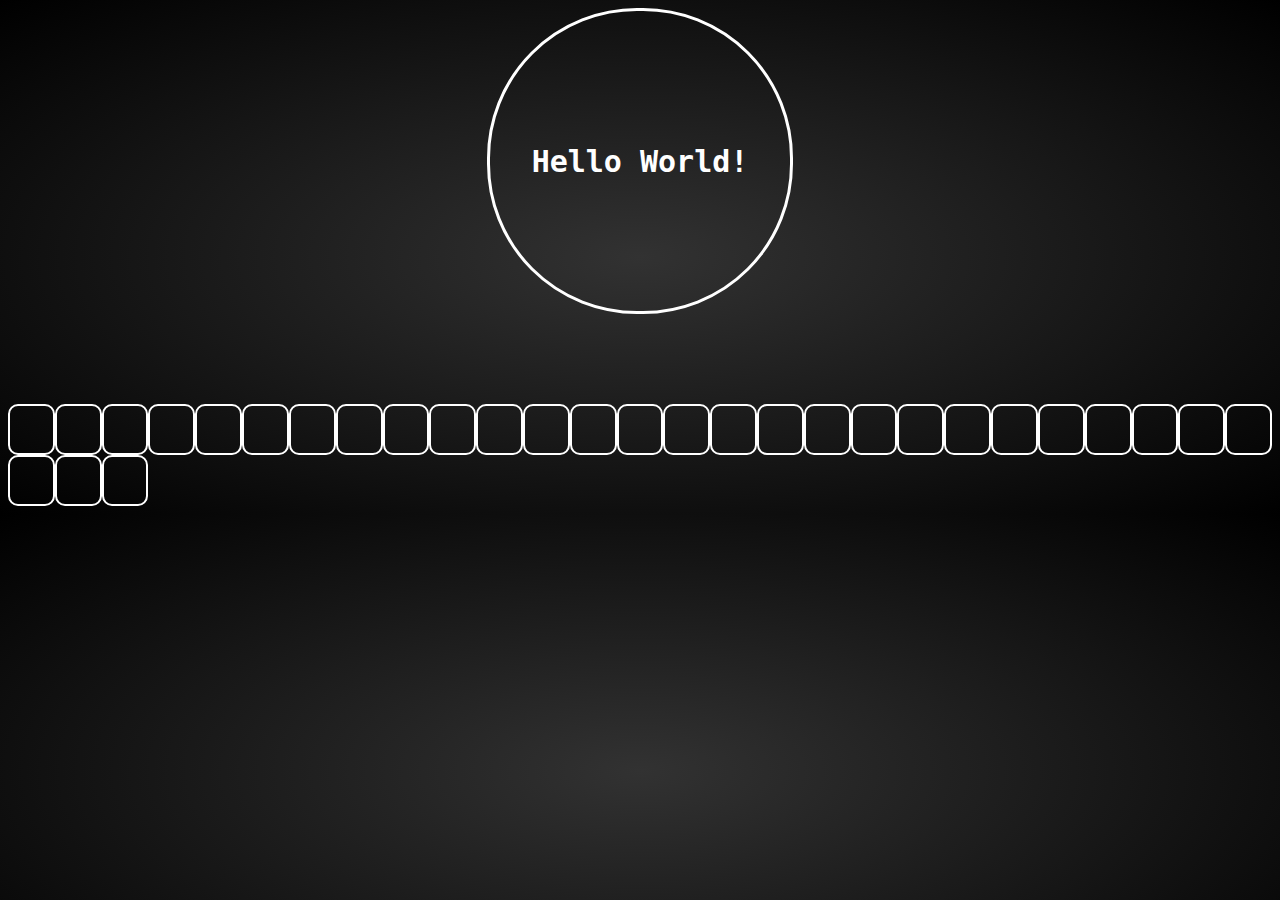
<file: index.html>
<!DOCTYPE html>

<html>
    <head>
        <title>Hello World!</title>
        <script>
            toggle = false

            const SwitchColor = (id) => {
                toggle = !toggle
                box = document.getElementById(id)
                box.style.background = toggle? "white": "rgb(0,0,0,0)"
            }
        </script>
    </head>

    <body>
        <div class="Circle">
            <h1 class="Header">Hello World!</h1>
        </div>

        <br><br><br><br><br>

        <div class="Table">
            <div class="Cell" onclick="SwitchColor(1)" id="1">&nbsp</div>
            <div class="Cell" onclick="SwitchColor(2)" id="2">&nbsp</div>
            <div class="Cell">&nbsp</div>
            <div class="Cell">&nbsp</div>
            <div class="Cell">&nbsp</div>
            <div class="Cell">&nbsp</div>
            <div class="Cell">&nbsp</div>
            <div class="Cell">&nbsp</div>
            <div class="Cell">&nbsp</div>
            <div class="Cell">&nbsp</div>
            <div class="Cell">&nbsp</div>
            <div class="Cell">&nbsp</div>
            <div class="Cell">&nbsp</div>
            <div class="Cell">&nbsp</div>
            <div class="Cell">&nbsp</div>
            <div class="Cell">&nbsp</div>
            <div class="Cell">&nbsp</div>
            <div class="Cell">&nbsp</div>
            <div class="Cell">&nbsp</div>
            <div class="Cell">&nbsp</div>
            <div class="Cell">&nbsp</div>
            <div class="Cell">&nbsp</div>
            <div class="Cell">&nbsp</div>
            <div class="Cell">&nbsp</div>
            <div class="Cell">&nbsp</div>
            <div class="Cell">&nbsp</div>
            <div class="Cell">&nbsp</div>
            <div class="Cell">&nbsp</div>
            <div class="Cell">&nbsp</div>
            <div class="Cell">&nbsp</div>
        </div>
    </body>
</html>

<style>
    body {
        background: radial-gradient(rgb(50,50,50), black);
    }

    .Circle {
        background: rgba(0,0,0,0);

        width: 300px;
        height: 300px;
        
        border-radius: 150px;
        border: 3px solid white;

        margin-left: auto;
        margin-right: auto;

        display: flex;
        align-items: center;
        justify-content: center;

        transition-duration: 0.5s;
    }

    .Circle:hover {
        scale: 1.5;
        cursor: pointer;
    }

    .Header {
        font-family: monospace;
        font-size: 30px;
        color: white;
    }

    .Content {
        font-family: monospace;
        font-size: 20px;
        color: white;
    }

    .Table {
        display: grid;
        grid-template-columns: 1fr 1fr 1fr 1fr 1fr 1fr 1fr 1fr 1fr 1fr 1fr 1fr 1fr 1fr 1fr 1fr 1fr 1fr 1fr 1fr 1fr 1fr 1fr 1fr 1fr 1fr 1fr;
    }

    .Cell {
        border: 2px solid white;
        border-radius: 10px;
        font-size: 40px;
        background-color: rgba(0,0,0,0);
        transition-duration: 0.1s;
    }

    .Cell:hover {
        background-color: rgba(255,255,255,0.5);
        cursor: pointer;
        scale: 1.2;
    }

    .Cell:visited {
        background-color: white;
    }
</style>
</file>
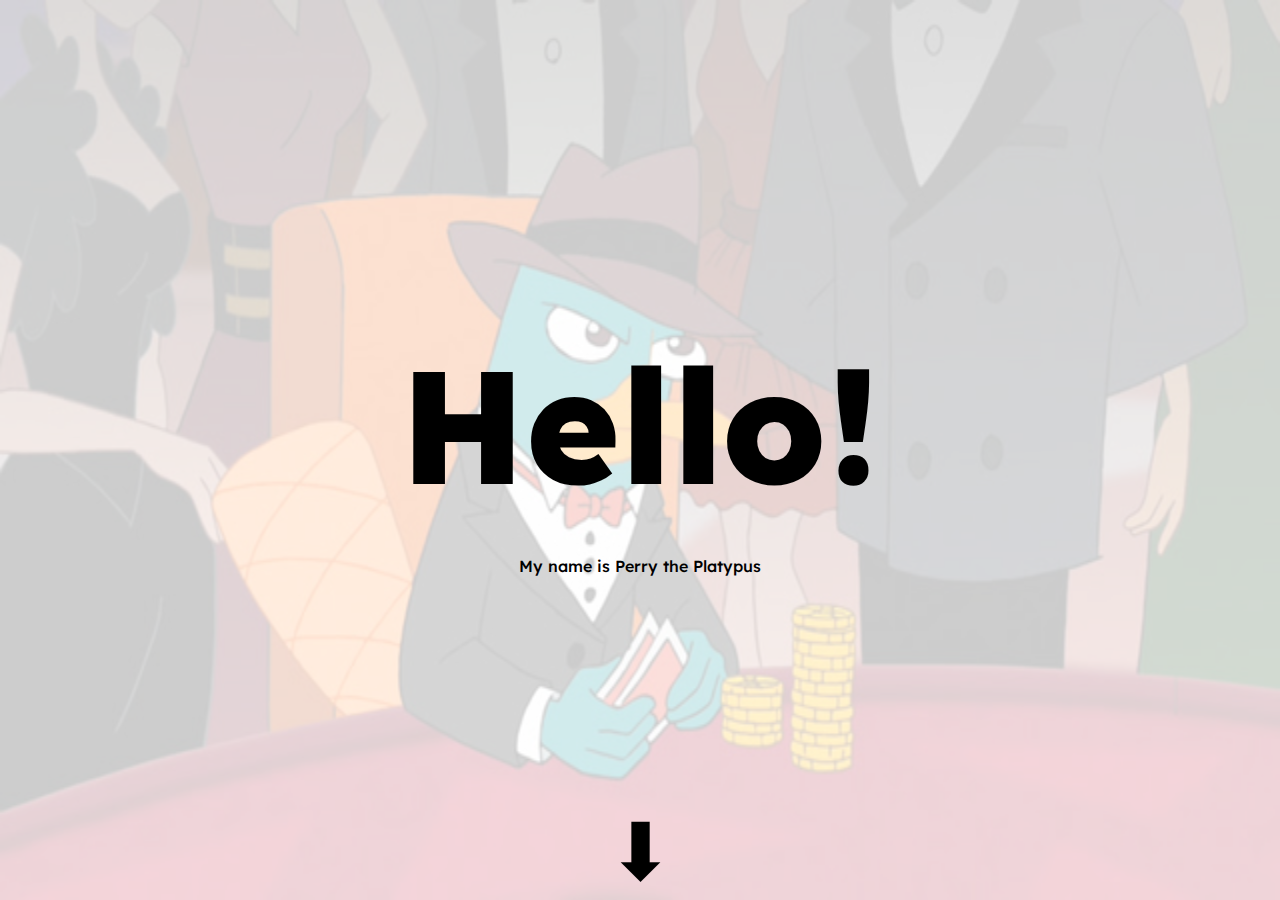
<file: portfolio/index.html>
<!DOCTYPE html>
<html lang="en">
<head>
    <meta charset="UTF-8">
    <meta http-equiv="X-UA-Compatible" content="IE=edge">
    <meta name="viewport" content="width=device-width, initial-scale=1.0">
    <title>Portfolio</title>
</head>
<body>
    <div class="main-wrapper">
        <div class="landing-wrapper">
            <img src="./assets/images/landing-bg.jpg" class="background"></img>
            <h1 class="landing-hello">Hello!</h1>
            <p class="landing-greeting">My name is Perry the Platypus</p>
            <p class="down-arrow">⬇</p>
        </div>
    </div>
</body>
<link rel="stylesheet" href="styles.css">

</html>
</file>
<file: portfolio/styles.css>
@import url('https://fonts.googleapis.com/css2?family=Lexend:wght@200;500;800&display=swap');
body{
    z-index: 99;
    margin: 0;
}
h1 {
    font-size: 10rem;
    font-family: Lexend;
    font-weight: 800;
}

p {
    font-size: 1rem;
    font-family: Lexend;
    font-weight: 500;
}

.landing-wrapper{
    height: 100vh;
    display: flex;
    flex-direction: column;
    justify-content: center;
    align-items: center;
    position: relative;
}

.background{
    height: 100vh;
    width: 100vw;

    position: absolute;
    top: 0vh;
    z-index: -1;
    opacity: 0.2;

}

.landing-hello{
    padding: 0;
    margin: 1rem;
}

.landing-greeting{
    padding: 0;
    margin: 1rem;
}

.down-arrow{
    position: absolute;
    top: 80vh;
    font-size: 5rem;
    animation: bouncing-arrow 2s linear infinite;
}

@keyframes bouncing-arrow{
    0%{
        top: 80vh;
    }

    25% {
        top: 79vh;
    }

    50% {
        top: 78vh;
    }

    75% {
        top: 79vh;
    }
    100% {
        top: 80vh;
    }
}
</file>
